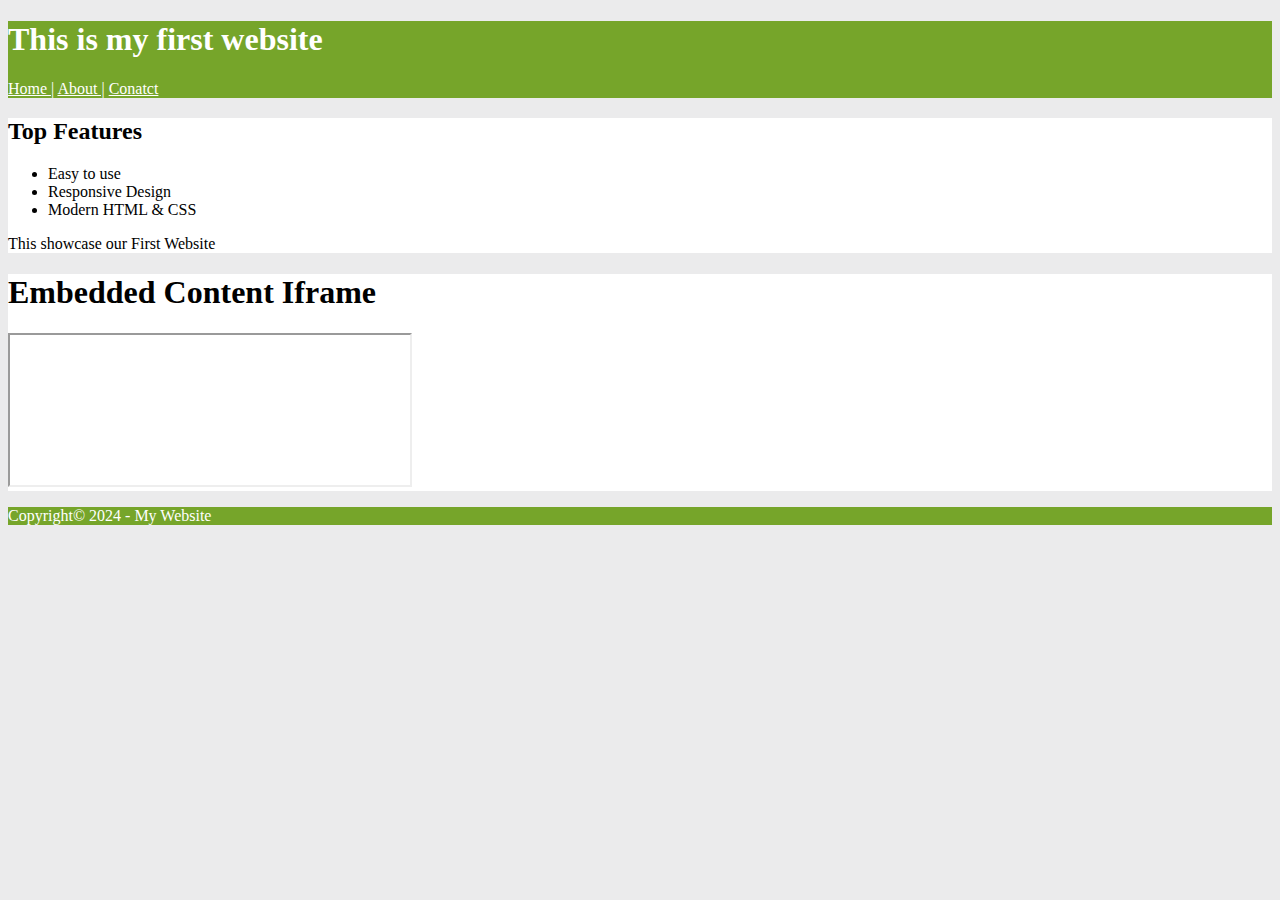
<file: index.html>
<!DOCTYPE html>
<html lang="en">
<head>
    <meta charset="UTF-8">
    <meta name="viewport" content="width=device-width, initial-scale=1.0">
    <title>Website page</title>
    <link rel="stylesheet" href="style.css">
</head>

<body>
    <body>

        <div >
    
             <h1 style="color:white;">This is my first website</h1>
    
        
            <a href="index.html" style="color: white;">Home |</a>
            <a href="about.html" style="color: white;">About |</a>
            <a href="contact.html" style="color: white;">Conatct</a>
        </div>
        
        <div class="text-bwhite"><h2>Top Features</h2>
        <ul>
            <li>Easy to use</li>
            <li>Responsive Design</li>
            <li>Modern HTML & CSS</li>
    
        </ul>
    <p>This showcase our First Website</p>
    </div>
    
    <div class="text-bwhite">
        <h1>Embedded Content Iframe</h1>
        <iframe src="https://www.example.com" frameborder="400" width="400"></iframe>
    </div>
    <div><p style="color: white;">Copyright© 2024 - My Website </p> </div>
    </body>
    </html>
</body>
</html>
</file>
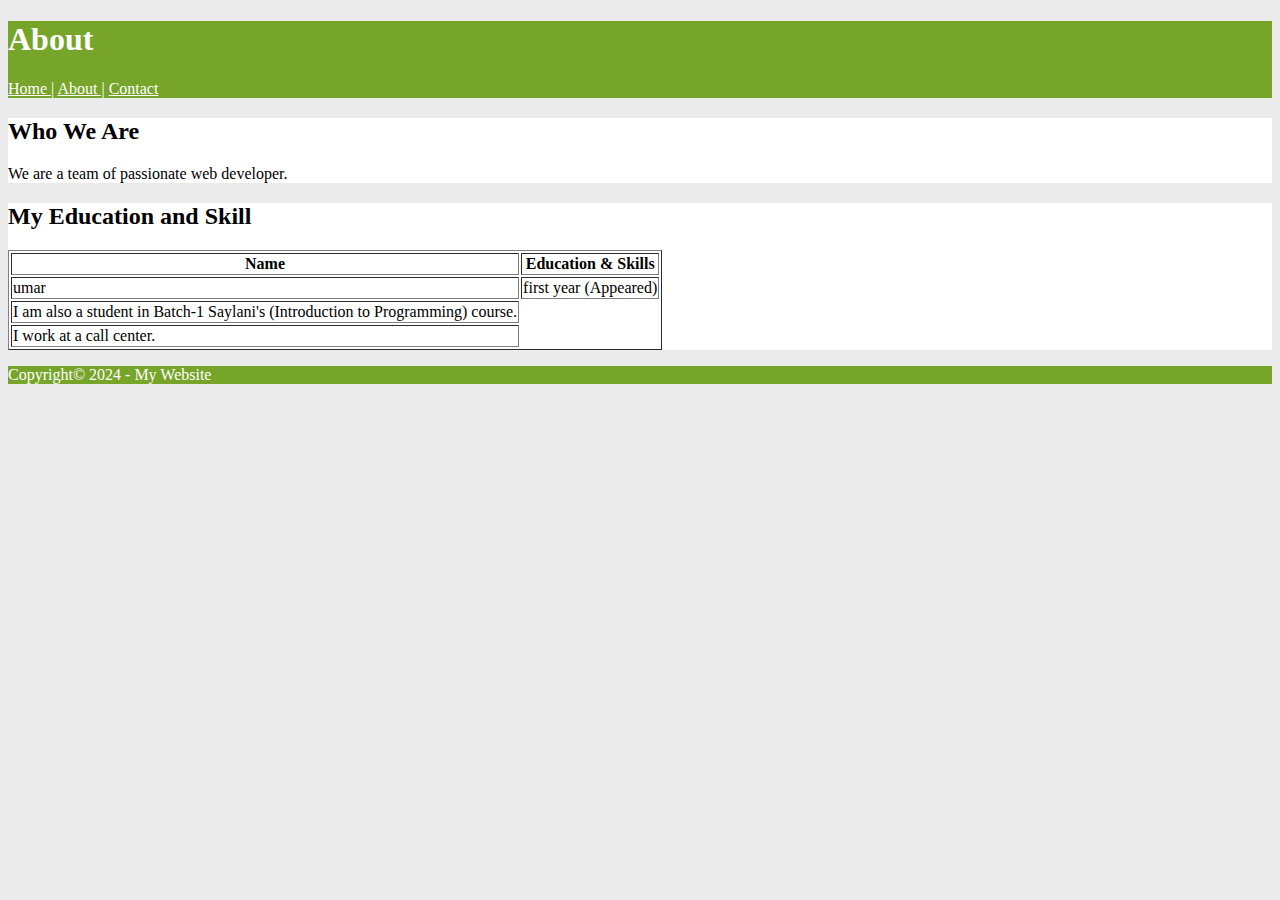
<file: about.html>
<!DOCTYPE html>
<html lang="en">
  <head>
    <meta charset="UTF-8" />
    <meta name="viewport" content="width=device-width, initial-scale=1.0" />
    <title>About</title>
    <link rel="stylesheet" href="style.css" />
  </head>

  <body>
    <div>
      <h1 style="color: white">About</h1>

      <a style="color: white" href="index.html">Home |</a>
      <a style="color: white" href="about.html">About |</a>
      <a style="color: white" href="contact.html">Contact</a>
    </div>

    <div class="text-bwhite">
      <h2>Who We Are</h2>

      <p>
       We are a team of passionate web developer.
      </p>
    </div>

    <div class="text-bwhite">
      <h2>My Education and Skill</h2>

      <table border="1" cellspacing="2">
        <tr>
          <th>Name</th>
          <th>Education & Skills</th>
        </tr>

        <tr>
          <td rawspan="">umar</td>
          <td>first year (Appeared)</td>
        </tr>
        <tr>
          <td>
            I am also a student in Batch-1 Saylani's (Introduction to
            Programming) course.
          </td>
        </tr>
        <tr>
          <td>I work at a call center.</td>
        </tr>
      </table>
    </div>
    <div><p style="color: white;">Copyright© 2024 - My Website </p> </div>
  </body>
</html>
</file>
<file: style.css>
body{
    background-color:rgb(235, 235, 236);
}


div{
    background-color:rgb(118, 165, 42);
}


.text-bwhite{
    background-color:white;
}
</file>
